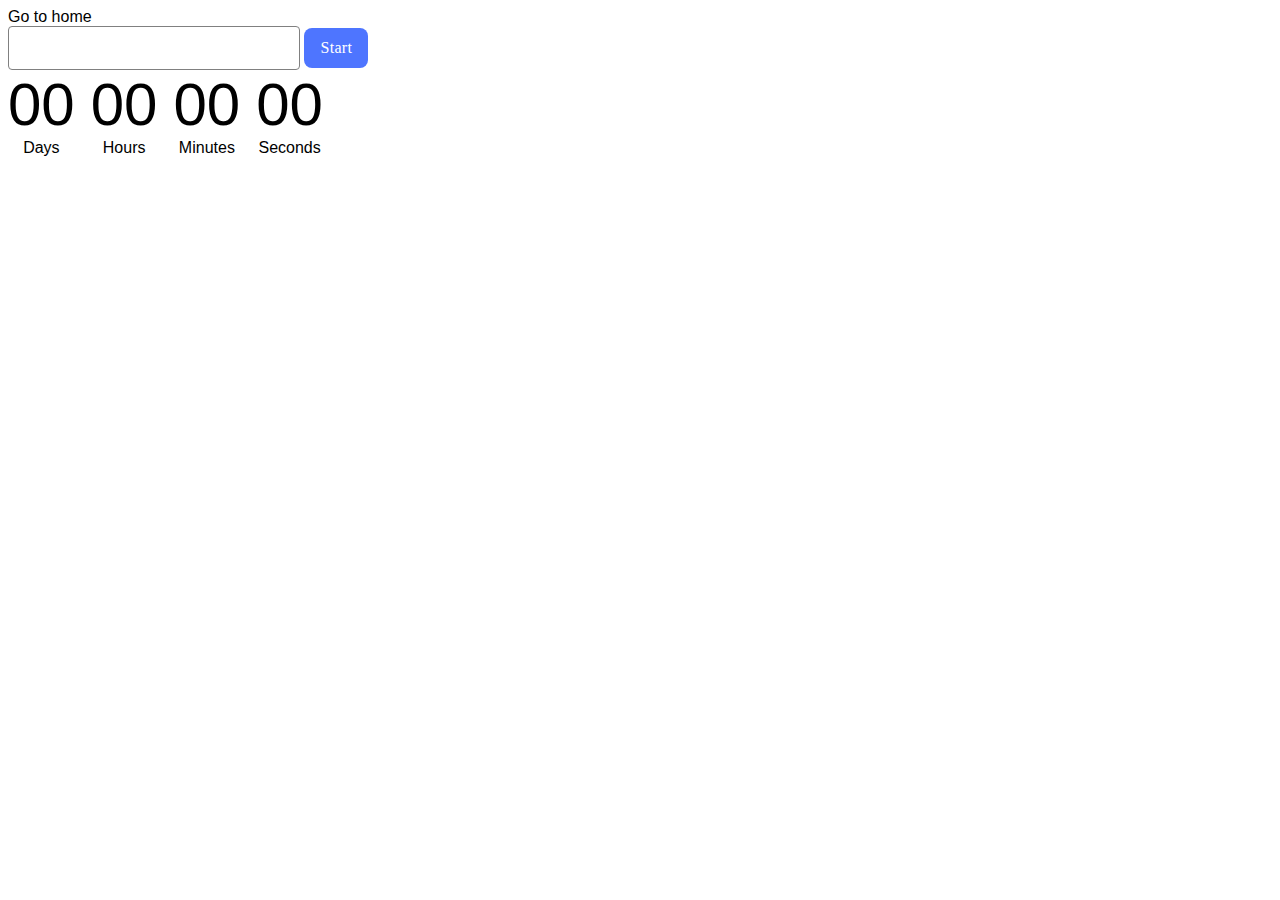
<file: src/1-timer.html>
<!DOCTYPE html>
<html lang="en">
  <head>
    <meta charset="UTF-8" />
    <meta http-equiv="X-UA-Compatible" content="IE=edge" />
    <meta name="viewport" content="width=device-width, initial-scale=1.0" />
    <title>Timer</title>
    <link rel="stylesheet" href="./css/styles.css" />
  </head>
  <body>
    <section>
      <a href="./index.html">Go to home</a>
    </section>
    <input class="timer-input" type="text" id="datetime-picker" />
    <button type="button" data-start>Start</button>

    <div class="timer">
      <div class="field">
        <span class="value" data-days>00</span>
        <span class="label">Days</span>
      </div>
      <div class="field">
        <span class="value" data-hours>00</span>
        <span class="label">Hours</span>
      </div>
      <div class="field">
        <span class="value" data-minutes>00</span>
        <span class="label">Minutes</span>
      </div>
      <div class="field">
        <span class="value" data-seconds>00</span>
        <span class="label">Seconds</span>
      </div>
    </div>
    <script type="module" src="./js/1-timer.js"></script>
  </body>
</html>
</file>
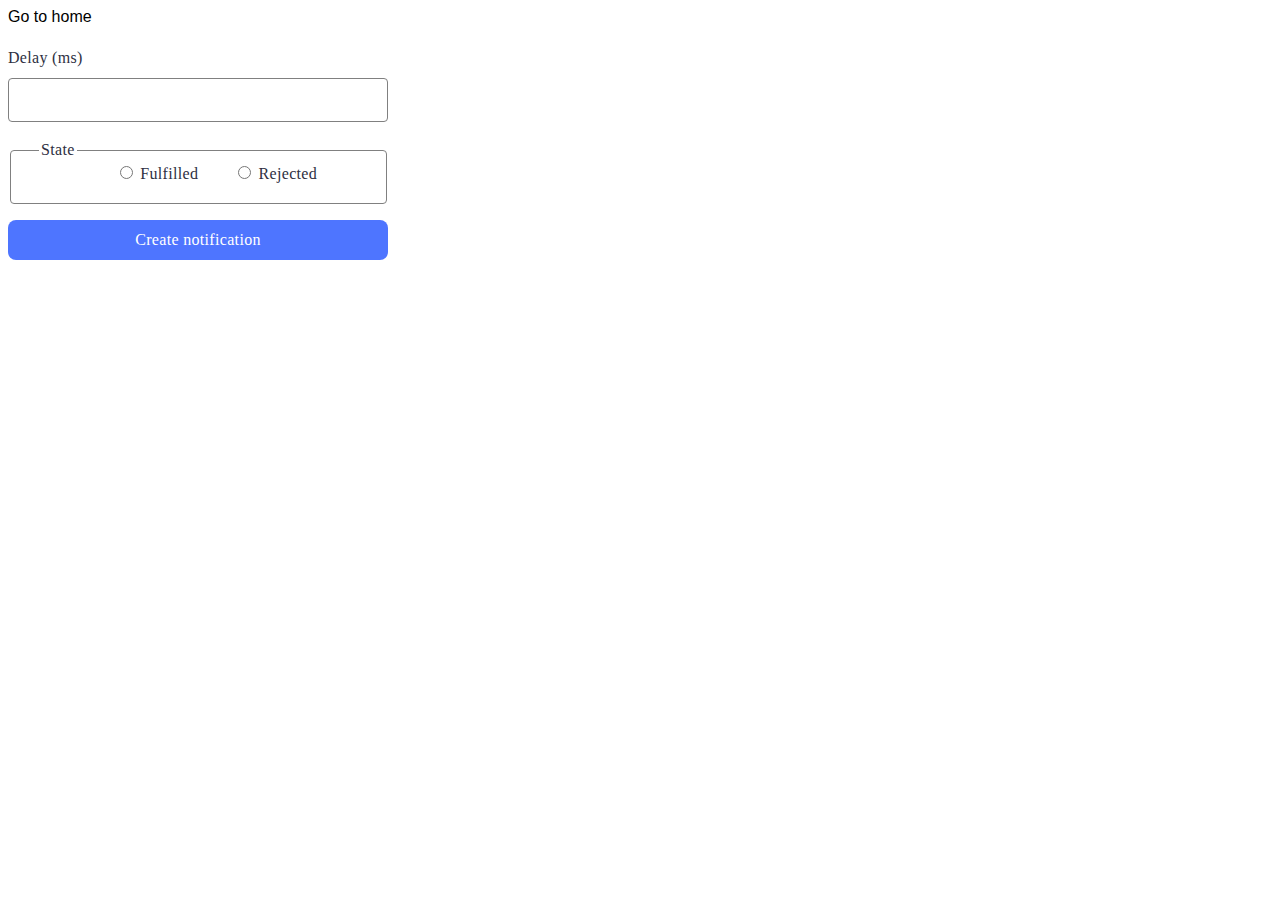
<file: src/2-snackbar.html>
<!DOCTYPE html>
<html lang="en">
  <head>
    <meta charset="UTF-8" />
    <meta http-equiv="X-UA-Compatible" content="IE=edge" />
    <meta name="viewport" content="width=device-width, initial-scale=1.0" />
    <title>Snackbar</title>
    <link rel="stylesheet" href="./css/styles.css" />
  </head>
  <body>
    <section>
      <a href="./index.html">Go to home</a>
    </section>
    <form class="form">
      <label>
        Delay (ms)
        <input class="inputSnackbar" type="number" name="delay" required />
      </label>

      <fieldset>
        <legend>State</legend>
        <label>
          <input
            class="input-snackbar"
            type="radio"
            name="state"
            value="fulfilled"
            required
          />
          Fulfilled
        </label>
        <label>
          <input
            class="input-snackbar"
            type="radio"
            name="state"
            value="rejected"
            required
          />
          Rejected
        </label>
      </fieldset>

      <button class="btn-snackbar" type="submit">Create notification</button>
    </form>
    <script type="module" src="./js/2-snackbar.js"></script>
  </body>
</html>
</file>
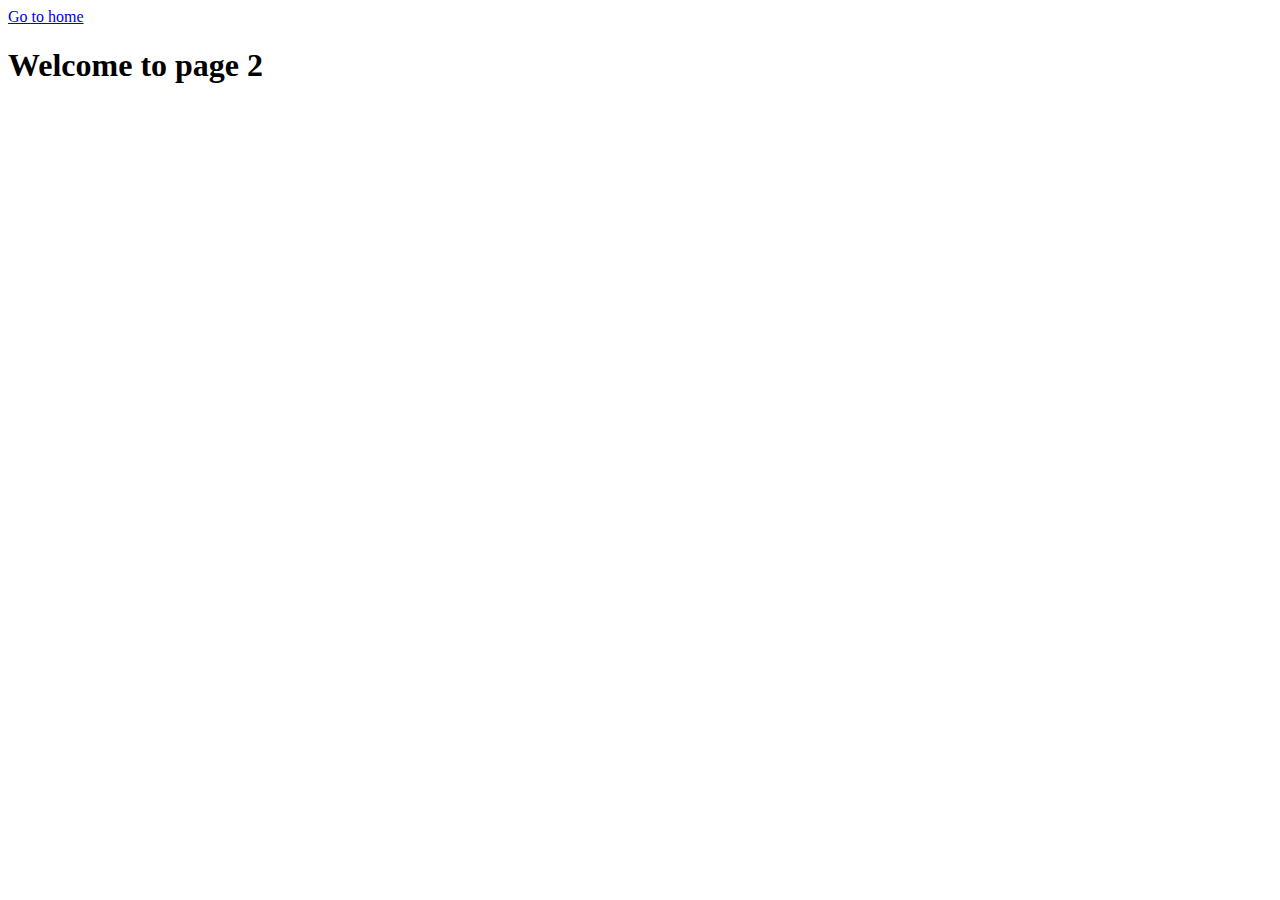
<file: src/page-2.html>
<!DOCTYPE html>
<html lang="en">
  <head>
    <meta charset="UTF-8" />
    <meta http-equiv="X-UA-Compatible" content="IE=edge" />
    <meta name="viewport" content="width=device-width, initial-scale=1.0" />
    <title>Page 2</title>
  </head>
  <body>
    <section>
      <a href="./index.html">Go to home</a>
      <h1>Welcome to page 2</h1>
    </section>
  </body>
</html>
</file>
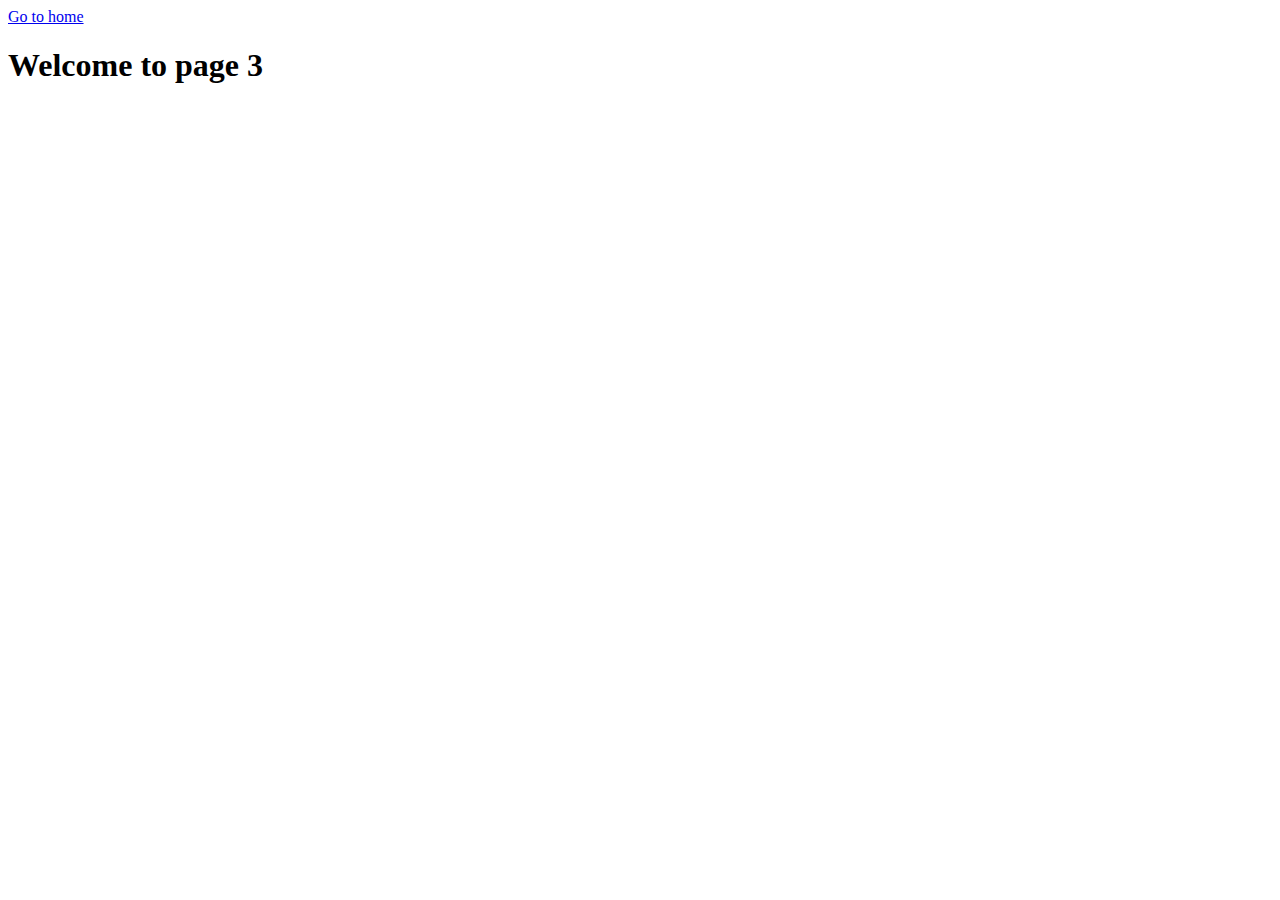
<file: src/page-3.html>
<!DOCTYPE html>
<html lang="en">
  <head>
    <meta charset="UTF-8" />
    <meta http-equiv="X-UA-Compatible" content="IE=edge" />
    <meta name="viewport" content="width=device-width, initial-scale=1.0" />
    <title>Page 3</title>
  </head>
  <body>
    <section>
      <a href="./index.html">Go to home</a>
      <h1>Welcome to page 3</h1>
    </section>
  </body>
</html>
</file>
<file: src/css/styles.css>
/**
  |============================
  | include css partials with
  | default @import url()
  |============================
*/
@import url('./reset.css');
@import url('./timer.css');
@import url('./snackbar.css');
</file>
